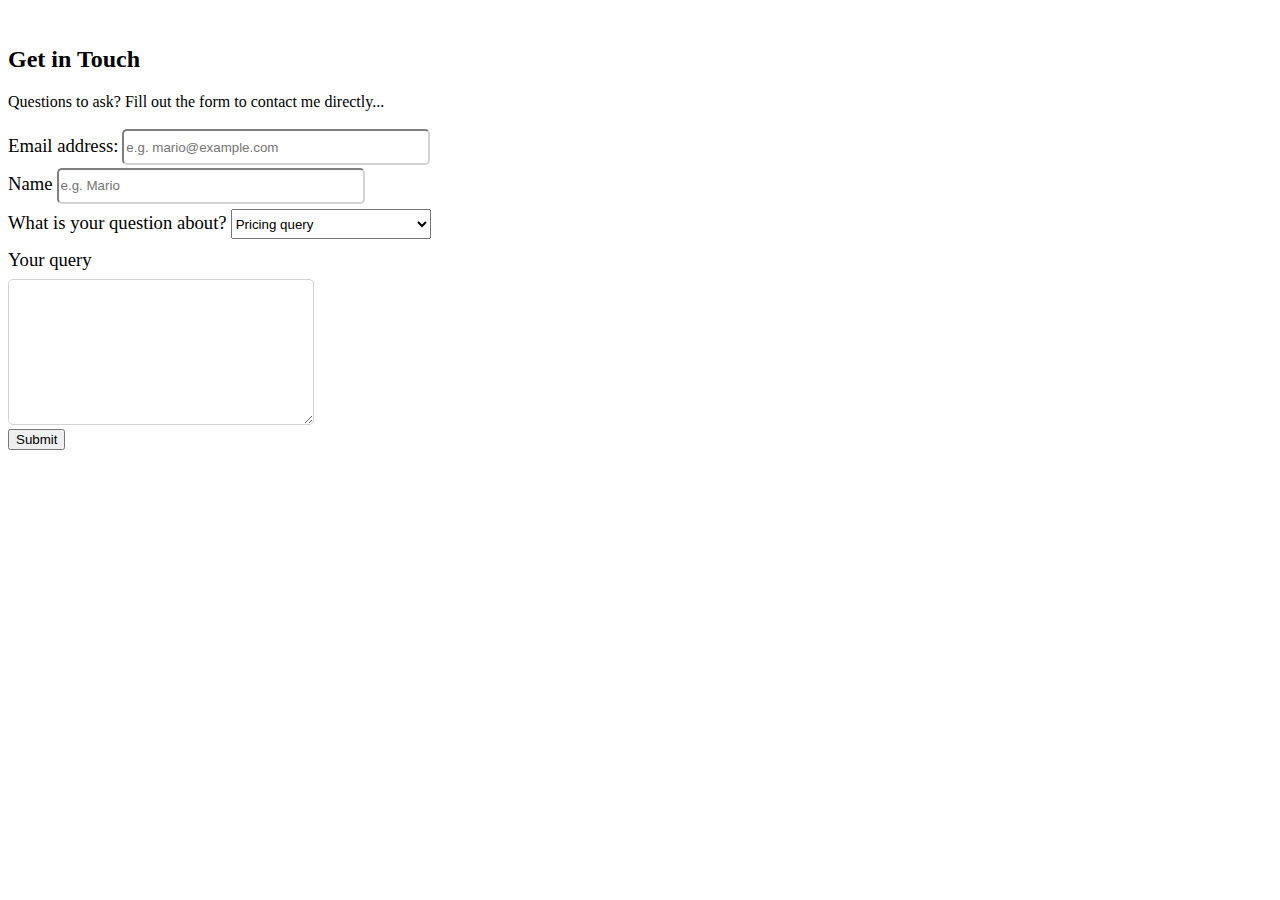
<file: Forms/index.html>
<!DOCTYPE html>
<html lang="en">
  <head>
    <meta charset="UTF-8" />
    <meta
      name="viewport"
      content="width=device-width, initial-scale=1.0"
    />
    <title>Forms</title>
    <link
      rel="stylesheet"
      href="style.css"
    />
  </head>
  <body>
    <container class="forms">
      <section id="contact">
        <div class="container-lg">
          <div class="text-center">
            <h2>Get in Touch</h2>
            <p class="lead">
              Questions to ask? Fill out the form to contact me directly...
            </p>
          </div>
          <div class="row justify-content-center my-5">
            <div class="col-lg-6">
              <form>
                <label
                  for="email"
                  class="form-label"
                  >Email address:</label
                >
                <input
                  type="email"
                  class="form-control"
                  id="email"
                  placeholder="e.g. mario@example.com"
                />
                <br />

                <label
                  for="name"
                  class="form-label"
                  >Name</label
                >
                <input
                  type="text"
                  class="form-control"
                  id="name"
                  placeholder="e.g. Mario"
                />
                <br />

                <label
                  for="subject"
                  class="form-label"
                  >What is your question about?</label
                >
                <select
                  class="form-select"
                  id="subject"
                >
                  <option
                    value="pricing"
                    selected
                  >
                    Pricing query
                  </option>

                  <option value="content">Content query</option>
                  <option value="other">Other query</option>
                </select>
                <br />

                <label
                  for="query"
                  class="form-label"
                  >Your query</label
                >
                <div class="form-floating mb-4 mt-5">
                  <textarea
                    id="query"
                    class="form-control"
                    style="height: 140px"
                  ></textarea>
                </div>

                <div class="mb-4 text-center">
                  <button
                    type="submit"
                    class="btn btn-secondary"
                  >
                    Submit
                  </button>
                </div>
              </form>
            </div>
          </div>
        </div>
      </section>
    </container>
  </body>
</html>
</file>
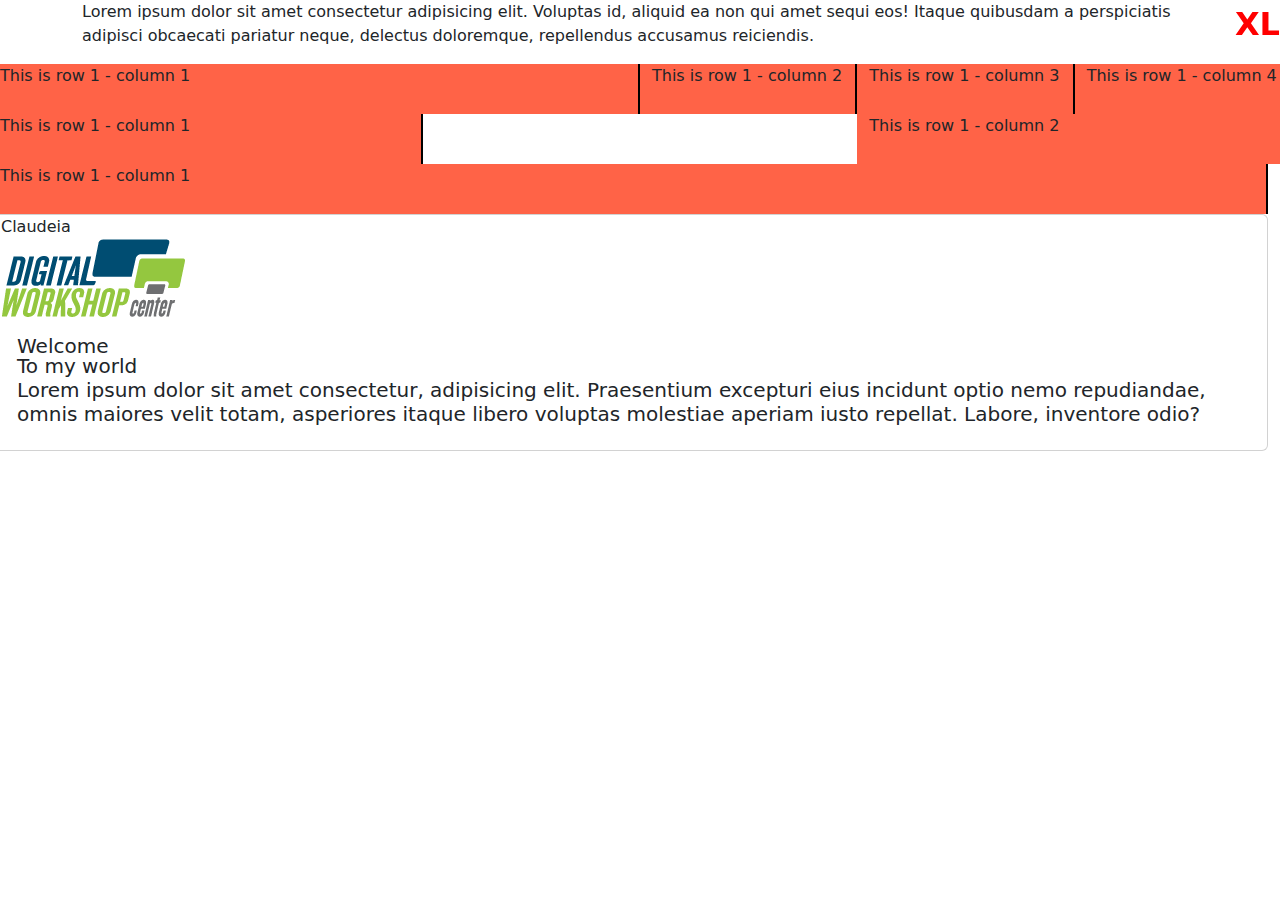
<file: index1.html>
<!DOCTYPE html>
<html lang="en">
  <head>
    <meta charset="UTF-8" />
    <meta
      name="viewport"
      content="width=device-width, initial-scale=1.0"
    />
    <title>Bootstrap Exercise 1</title>
    <link
      rel="stylesheet"
      href="styletrain.css"
    />
    <link
      rel="stylesheet"
      href="https://cdn.jsdelivr.net/npm/bootstrap@5.3.3/dist/css/bootstrap.min.css"
      rel="stylesheet"
      integrity="sha384-QWTKZyjpPEjISv5WaRU9OFeRpok6YctnYmDr5pNlyT2bRjXh0JMhjY6hW+ALEwIH"
      crossorigin="anonymous"
    />
  </head>
  <body>
    <div class="container">
      <p>
        Lorem ipsum dolor sit amet consectetur adipisicing elit. Voluptas id,
        aliquid ea non qui amet sequi eos! Itaque quibusdam a perspiciatis
        adipisci obcaecati pariatur neque, delectus doloremque, repellendus
        accusamus reiciendis.
      </p>
    </div>
    <!-- BELOW!! the 1st col-3 is default sizing for a screen smaller than small (XS). The col-sm- tells it to adjust sizing when the screen is above a small screen. Offset will add space between. See below.-->
    <div class="row">
      <div class="col col-3 col-sm-6">This is row 1 - column 1</div>
      <div class="col">This is row 1 - column 2</div>
      <div class="col">This is row 1 - column 3</div>
      <div class="col">This is row 1 - column 4</div>
    </div>
    <div class="row">
      <div class="col">This is row 1 - column 1</div>
      <div class="col col-4 offset-4">This is row 1 - column 2</div>
    <div class="row">
      <div class="col">This is row 1 - column 1</div>
    <div class="card">
        <div class="header-card">Claudeia</div>
        <div class="card-image"><img src="logo.png" alt="logo"></div>
        <div class="card-body">
            <h5 class="card-title">Welcome
                <p class="card-subtitle">To my world</p>
                <p class="card-text">Lorem ipsum dolor sit amet consectetur, adipisicing elit. Praesentium excepturi eius incidunt optio nemo repudiandae, omnis maiores velit totam, asperiores itaque libero voluptas molestiae aperiam iusto repellat. Labore, inventore odio?</p>
            </h5>
        </div>
    </div>
      
        
    <script>
      rel="stylesheet" href="https://cdn.jsdelivr.net/npm/bootstrap@5.3.3/dist/js/bootstrap.bundle.min.js"
    </script>
  </body>
</html>
</file>
<file: Forms/style.css>
body {
  text-align: center;
}

.forms {
  text-align: left;
  margin-left: 50px;
}

.form-label {
  height: 200px;
  font-size: 14pt;
  line-height: 2;
}

.form-control {
  width: 300px;
  height: 30px;
  border-radius: 5px;
  border-color: lightgray;
}

.form-select {
  width: 200px;
  height: 30px;
}
</file>
<file: styletrain.css>
body {
  margin-top: 40px;
}

body::before {
  content: 'XS';
  color: red;
  font-size: 2rem;
  font-weight: bold;
  position: fixed;
  top: 0;
  right: 0;
}

.box {
  min-height: 50px;
  font-size: 2rem;
}

@media (min-width: 576px) {
  body::before {
    content: 'SM';
  }
}

@media (min-width: 786px) {
  body::before {
    content: 'MD';
  }
}

@media (min-width: 992px) {
  body::before {
    content: 'LG';
  }
}

@media (min-width: 1200px) {
  body::before {
    content: 'XL';
  }
}

@media (min-width: 1400px) {
  body::before {
    content: 'XXL';
  }
}

.col {
  background-color: tomato;
  border-right: solid 2px black;
  height: 50px;
}
</file>
